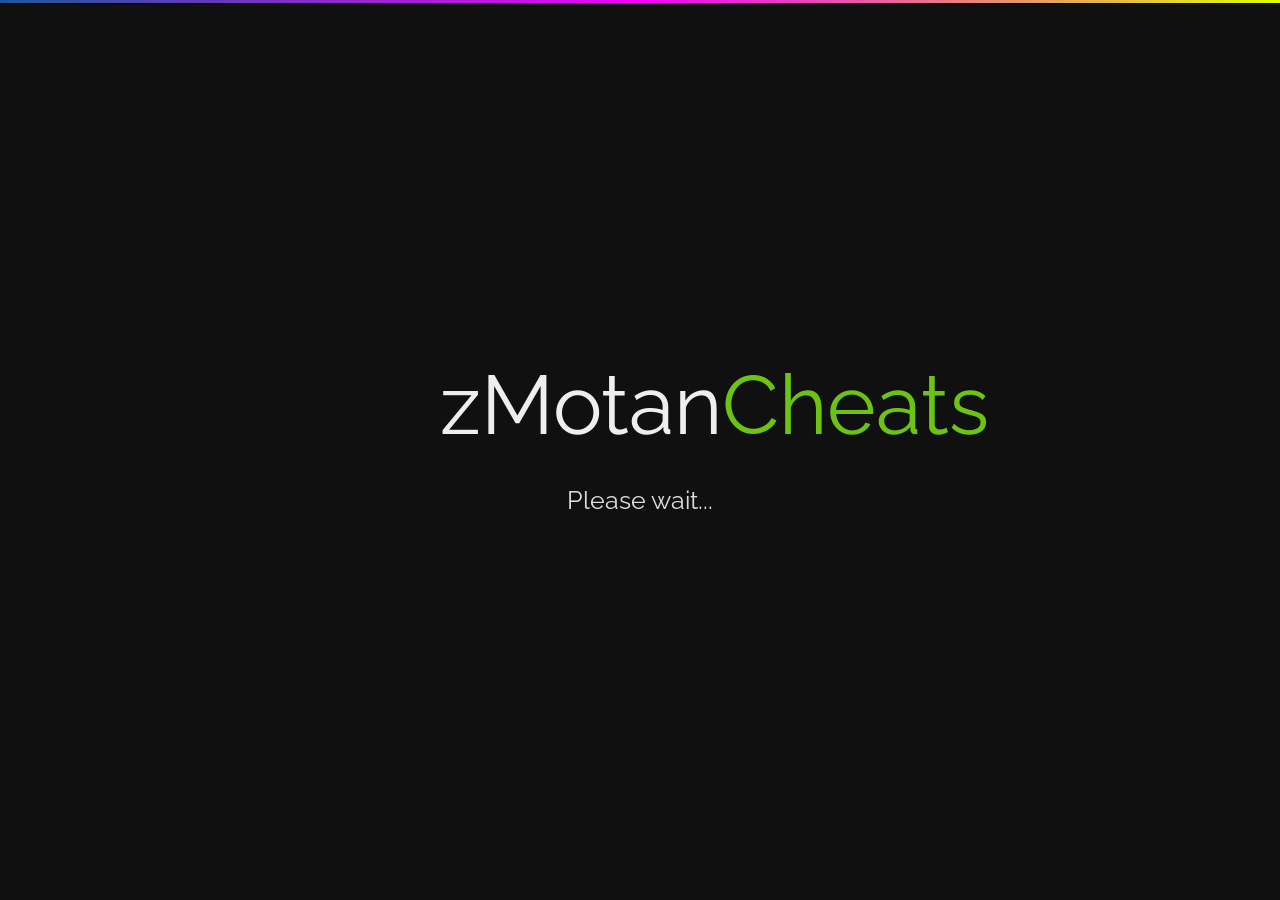
<file: to put on the forums/index.htm>
<!DOCTYPE html>
<html lang="en-US">
<head>
	<meta charset="UTF-8" />
	<meta http-equiv="Content-Type" content="text/html; charset=UTF-8" />
	<meta name="robots" content="noindex, nofollow" />
    <title>zMotan Cheats</title>
	<link href="https://fonts.googleapis.com/css?family=Raleway:900,400" rel="stylesheet" type="text/css" />
	<style type="text/css">#title h1,body{font-weight:400;color:#eee}.divide,.outer{position:absolute;width:100%}#title h1,.trifecta,p{text-align:center}body,html{margin:0;padding:0;height:100%}body{font-family:Raleway,Helvetica Neue,Helvetica,sans-serif;font-size:14px;background-color:#101010}p{font-size:1.75em;color:#ddd;margin:10px 0 0}.divide{top:0;padding:0;margin:0;background:#1e5799;background:-moz-linear-gradient(left,#1e5799 0,#f300ff 50%,#e0ff00 100%);background:-webkit-gradient(linear,left top,right top,color-stop(0,#1e5799),color-stop(50%,#f300ff),color-stop(100%,#e0ff00));background:-webkit-linear-gradient(left,#1e5799 0,#f300ff 50%,#e0ff00 100%);background:-o-linear-gradient(left,#1e5799 0,#f300ff 50%,#e0ff00 100%);background:-ms-linear-gradient(left,#1e5799 0,#f300ff 50%,#e0ff00 100%);background:linear-gradient(to right,#1e5799 0,#f300ff 50%,#e0ff00 100%);filter:progid:DXImageTransform.Microsoft.gradient( startColorstr='#1e5799', endColorstr='#e0ff00', GradientType=1 );height:3px;border-bottom:1px solid #000}.trifecta .one,.trifecta .two,.trifecta>div{background-color:#eee}#title h1{margin:0 auto;padding:0;font-size:62pt;height:120px}#title span{color:#6cc312}.outer{display:table;height:100%}.middle{display:table-cell;vertical-align:middle}.inner{margin-left:auto;margin-right:auto;width:400px}.trifecta{margin:0 auto;font-size:26px;width:80px}.trifecta>div{display:inline-block;width:14px;height:14px;border-radius:100%;-webkit-animation:bdelay 1.4s infinite ease-in-out both;animation:bdelay 1.4s infinite ease-in-out both}.trifecta .one{-webkit-animation-delay:-.32s;animation-delay:-.32s}.trifecta .two{-webkit-animation-delay:-.16s;animation-delay:-.16s}@-webkit-keyframes bdelay{0%,100%,80%{-webkit-transform:scale(0)}40%{-webkit-transform:scale(1)}}@keyframes bdelay{0%,100%,80%{-webkit-transform:scale(0);transform:scale(0)}40%{transform:scale(1);-webkit-transform:scale(1)}}</style>
	<script type="text/javascript">
	//<![CDATA[
	(function(){
		var a = function() {try{return !!window.addEventListener} catch(e) {return !1} },
		b = function(b, c) {a() ? document.addEventListener("DOMContentLoaded", b, c) : document.attachEvent("onreadystatechange", b)};
		b(function(){
			var d = new Date();
			d.setTime(d.getTime() + (30000));
			document.cookie = "bypass=1; expires=" + d.toUTCString() + "; path=/";
			var a = document.getElementById('gs-content');a.style.display = 'block';
			setTimeout(function(){
				var t,r,a,k,i,f, lPOjV5K={"ooEGhlk":+((!+[]+!![]+!![]+!![]+!![])+(!+[]+!![]+!![]+!![]+!![]+!![]+[])+(!+[]+!![]+!![]+!![]+!![]+!![]+!![]+[])+(!+[]+!![]+!![]+!![]+!![]+!![])+(!+[]+!![]+!![]+!![]+[])+(!+[]+!![]+!![]+!![]+!![]+!![]+!![]+!![])+(!+[]+!![]+!![])+(!+[]+!![]+!![]+!![]+!![]+!![])+(!+[]+!![]+!![]+!![]+!![]+!![]+!![]+!![]+[]))/+((!+[]+!![]+!![]+!![]+!![]+[])+(+[])+(!+[]+!![]+!![]+!![])+(!+[]+!![])+(!+[]+!![]+[])+(!+[]+!![]+!![]+!![]+!![]+!![])+(!+[]+!![]+!![]+!![]+!![]+!![]+!![])+(!+[]+!![]+!![]+!![]+!![]+!![]+!![])+(!+[]+!![]+!![]+!![]))};
				t = document.createElement('div');
				t.innerHTML="<a href='/'>x</a>";
				t = t.firstChild.href;r = t.match(/https?:\/\//)[0];
				t = t.substr(r.length); t = t.substr(0,t.length-1);
				a = document.getElementById('answer');
				f = document.getElementById('challenge-form');
				;lPOjV5K.ooEGhlk+=+((+!![])+(!+[]+!![]+!![]+!![]+!![]+[])+(!+[]+!![]+!![]+!![]+!![]+!![])+(!+[]+!![]+!![]+[])+(!+[]+!![])+(!+[]+!![]+!![])+(!+[]+!![]+!![]+!![]+!![]+!![]+!![]+[])+(!+[]+!![]+!![]+!![]+!![]+[])+(!+[]+!![]+!![]+!![]))/+((!+[]+!![]+!![])+(!+[]+!![]+!![]+!![]+[])+(!+[]+!![]+!![]+!![])+(+[])+(!+[]+!![])+(!+[]+!![]+!![]+!![]+!![]+!![]+!![]+!![]+[])+(!+[]+!![]+!![]+!![]+[])+(+!![])+(!+[]+!![]+[]));a.value = +lPOjV5K.ooEGhlk.toFixed(10); '; 121'
				f.action += location.hash;
				f.submit();
			}, 4000);
		}, false);
	})();
	//]]>
	</script>
</head>
<body>

<div class="divide"></div>
<div class="outer"><div class="middle"><div class="inner">
	<div id="title">
		<h1>zMotan<span>Cheats</span></h1>
	</div>
	<noscript><h1 data-translate="turn_on_js" style="color:#bd2426;">Please turn JavaScript on and reload the page.</h1></noscript>
	<div id="gs-content" style="display:none">
		<p>Please wait...</p>
		<div class="trifecta">
			<div class="one"></div>
			<div class="two"></div>
			<div class="three"></div>
		</div>
			<meta http-equiv="refresh" content="5; url=http://zMotanCheats.xyz/forums/index.php">
		</form>
	</div>
</div></div></div>
    
</body>
</html>
</file>
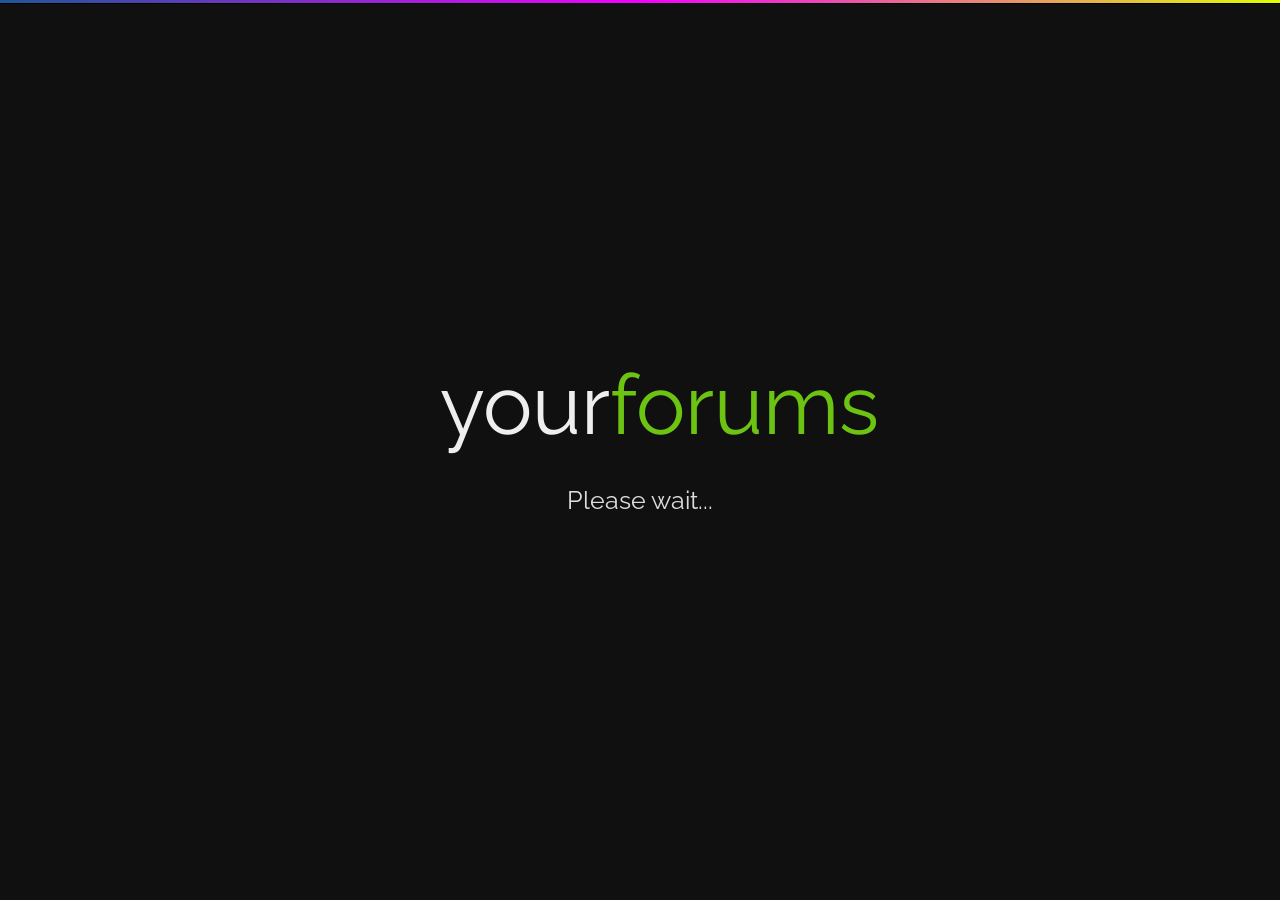
<file: put on the forums/forums/index.html>
<!DOCTYPE html>
<html lang="en-US">
<head>
	<meta charset="UTF-8" />
	<meta http-equiv="Content-Type" content="text/html; charset=UTF-8" />
	<meta name="robots" content="noindex, nofollow" />
    <title>yourforum</title>
	<link href="https://fonts.googleapis.com/css?family=Raleway:900,400" rel="stylesheet" type="text/css" />
	<style type="text/css">#title h1,body{font-weight:400;color:#eee}.divide,.outer{position:absolute;width:100%}#title h1,.trifecta,p{text-align:center}body,html{margin:0;padding:0;height:100%}body{font-family:Raleway,Helvetica Neue,Helvetica,sans-serif;font-size:14px;background-color:#101010}p{font-size:1.75em;color:#ddd;margin:10px 0 0}.divide{top:0;padding:0;margin:0;background:#1e5799;background:-moz-linear-gradient(left,#1e5799 0,#f300ff 50%,#e0ff00 100%);background:-webkit-gradient(linear,left top,right top,color-stop(0,#1e5799),color-stop(50%,#f300ff),color-stop(100%,#e0ff00));background:-webkit-linear-gradient(left,#1e5799 0,#f300ff 50%,#e0ff00 100%);background:-o-linear-gradient(left,#1e5799 0,#f300ff 50%,#e0ff00 100%);background:-ms-linear-gradient(left,#1e5799 0,#f300ff 50%,#e0ff00 100%);background:linear-gradient(to right,#1e5799 0,#f300ff 50%,#e0ff00 100%);filter:progid:DXImageTransform.Microsoft.gradient( startColorstr='#1e5799', endColorstr='#e0ff00', GradientType=1 );height:3px;border-bottom:1px solid #000}.trifecta .one,.trifecta .two,.trifecta>div{background-color:#eee}#title h1{margin:0 auto;padding:0;font-size:62pt;height:120px}#title span{color:#6cc312}.outer{display:table;height:100%}.middle{display:table-cell;vertical-align:middle}.inner{margin-left:auto;margin-right:auto;width:400px}.trifecta{margin:0 auto;font-size:26px;width:80px}.trifecta>div{display:inline-block;width:14px;height:14px;border-radius:100%;-webkit-animation:bdelay 1.4s infinite ease-in-out both;animation:bdelay 1.4s infinite ease-in-out both}.trifecta .one{-webkit-animation-delay:-.32s;animation-delay:-.32s}.trifecta .two{-webkit-animation-delay:-.16s;animation-delay:-.16s}@-webkit-keyframes bdelay{0%,100%,80%{-webkit-transform:scale(0)}40%{-webkit-transform:scale(1)}}@keyframes bdelay{0%,100%,80%{-webkit-transform:scale(0);transform:scale(0)}40%{transform:scale(1);-webkit-transform:scale(1)}}</style>
	<script type="text/javascript">
	//<![CDATA[
	(function(){
		var a = function() {try{return !!window.addEventListener} catch(e) {return !1} },
		b = function(b, c) {a() ? document.addEventListener("DOMContentLoaded", b, c) : document.attachEvent("onreadystatechange", b)};
		b(function(){
			var d = new Date();
			d.setTime(d.getTime() + (30000));
			document.cookie = "bypass=1; expires=" + d.toUTCString() + "; path=/";
			var a = document.getElementById('gs-content');a.style.display = 'block';
			setTimeout(function(){
				var t,r,a,k,i,f, lPOjV5K={"ooEGhlk":+((!+[]+!![]+!![]+!![]+!![])+(!+[]+!![]+!![]+!![]+!![]+!![]+[])+(!+[]+!![]+!![]+!![]+!![]+!![]+!![]+[])+(!+[]+!![]+!![]+!![]+!![]+!![])+(!+[]+!![]+!![]+!![]+[])+(!+[]+!![]+!![]+!![]+!![]+!![]+!![]+!![])+(!+[]+!![]+!![])+(!+[]+!![]+!![]+!![]+!![]+!![])+(!+[]+!![]+!![]+!![]+!![]+!![]+!![]+!![]+[]))/+((!+[]+!![]+!![]+!![]+!![]+[])+(+[])+(!+[]+!![]+!![]+!![])+(!+[]+!![])+(!+[]+!![]+[])+(!+[]+!![]+!![]+!![]+!![]+!![])+(!+[]+!![]+!![]+!![]+!![]+!![]+!![])+(!+[]+!![]+!![]+!![]+!![]+!![]+!![])+(!+[]+!![]+!![]+!![]))};
				t = document.createElement('div');
				t.innerHTML="<a href='/'>x</a>";
				t = t.firstChild.href;r = t.match(/https?:\/\//)[0];
				t = t.substr(r.length); t = t.substr(0,t.length-1);
				a = document.getElementById('answer');
				f = document.getElementById('challenge-form');
				;lPOjV5K.ooEGhlk+=+((+!![])+(!+[]+!![]+!![]+!![]+!![]+[])+(!+[]+!![]+!![]+!![]+!![]+!![])+(!+[]+!![]+!![]+[])+(!+[]+!![])+(!+[]+!![]+!![])+(!+[]+!![]+!![]+!![]+!![]+!![]+!![]+[])+(!+[]+!![]+!![]+!![]+!![]+[])+(!+[]+!![]+!![]+!![]))/+((!+[]+!![]+!![])+(!+[]+!![]+!![]+!![]+[])+(!+[]+!![]+!![]+!![])+(+[])+(!+[]+!![])+(!+[]+!![]+!![]+!![]+!![]+!![]+!![]+!![]+[])+(!+[]+!![]+!![]+!![]+[])+(+!![])+(!+[]+!![]+[]));a.value = +lPOjV5K.ooEGhlk.toFixed(10); '; 121'
				f.action += location.hash;
				f.submit();
			}, 4000);
		}, false);
	})();
	//]]>
	</script>
</head>
<body>

<div class="divide"></div>
<div class="outer"><div class="middle"><div class="inner">
	<div id="title">
		<h1>your<span>forums</span></h1>
	</div>
	<noscript><h1 data-translate="turn_on_js" style="color:#bd2426;">Please turn JavaScript on and reload the page.</h1></noscript>
	<div id="gs-content" style="display:none">
		<p>Please wait...</p>
		<div class="trifecta">
			<div class="one"></div>
			<div class="two"></div>
			<div class="three"></div>
		</div>
			<meta http-equiv="refresh" content="5; url=http://yourforums.com/forums/index.php">
		</form>
	</div>
</div></div></div>
    
</body>
</html>
</file>
